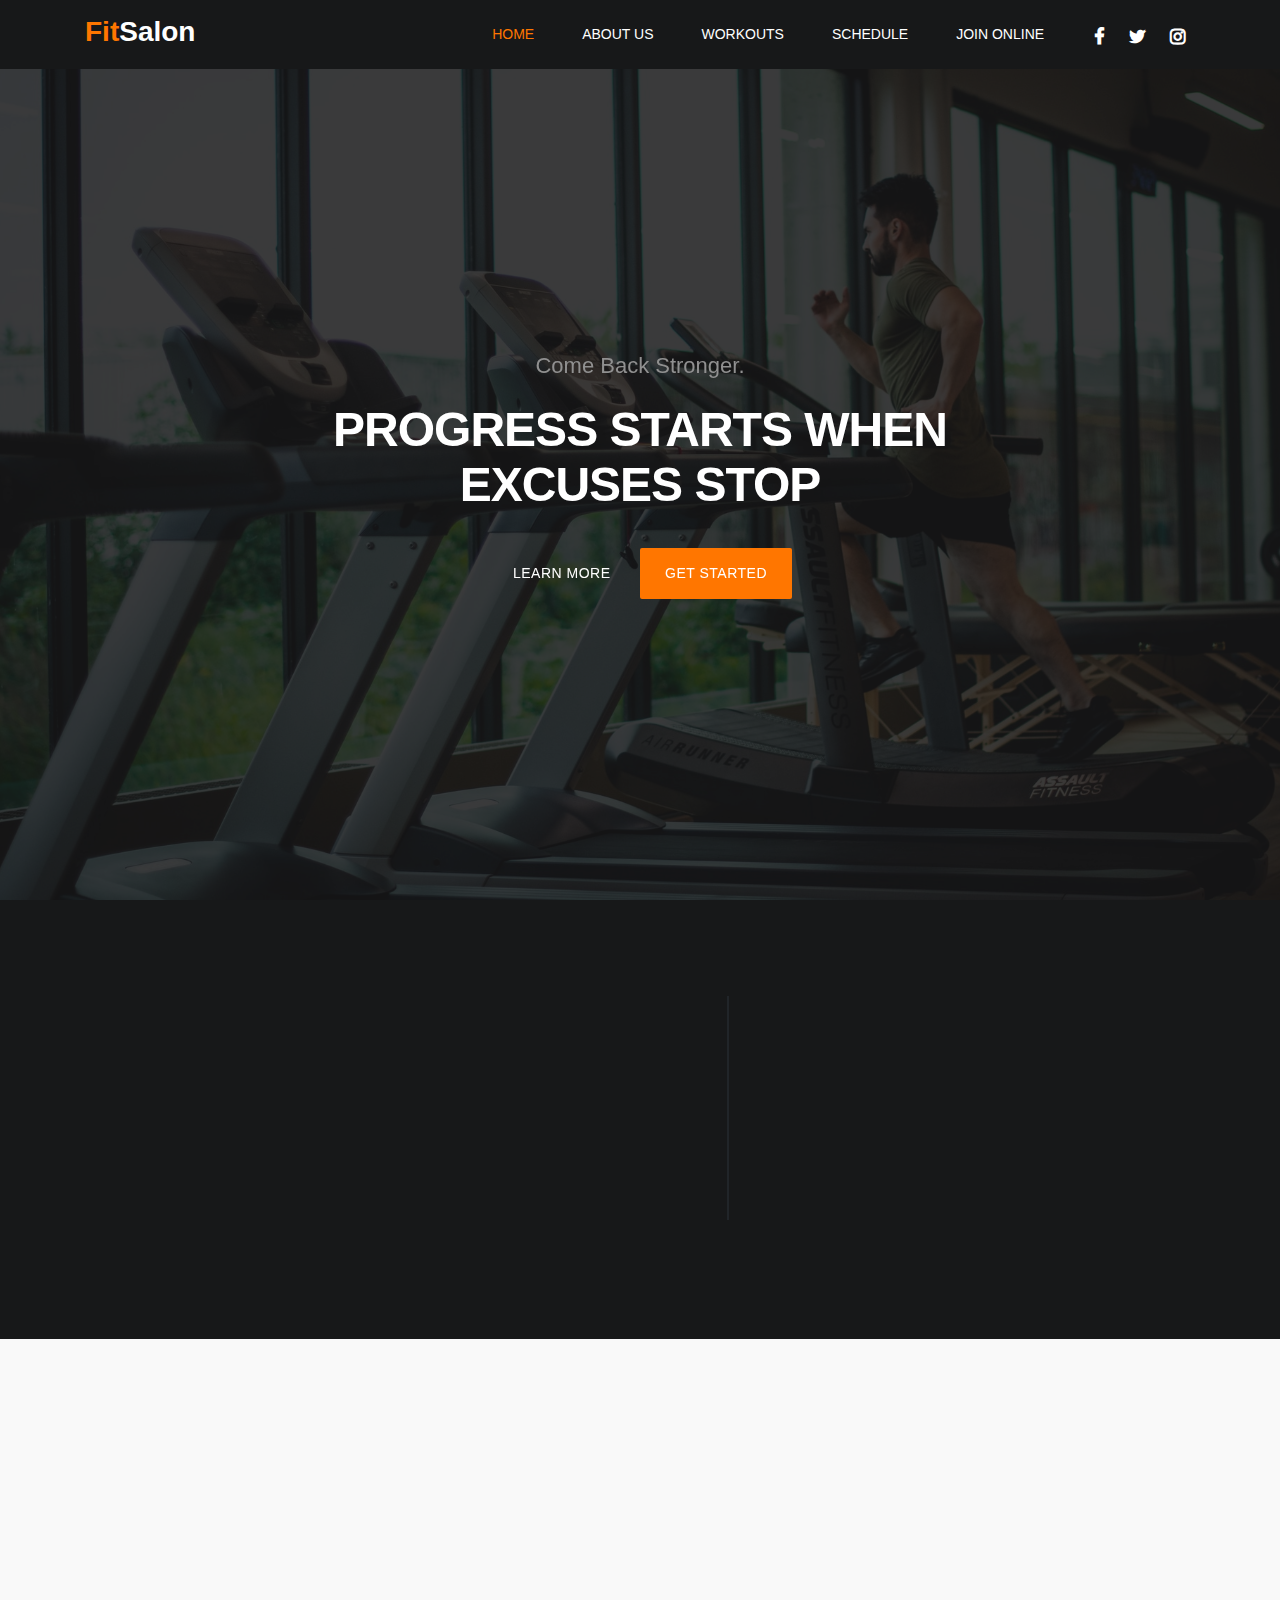
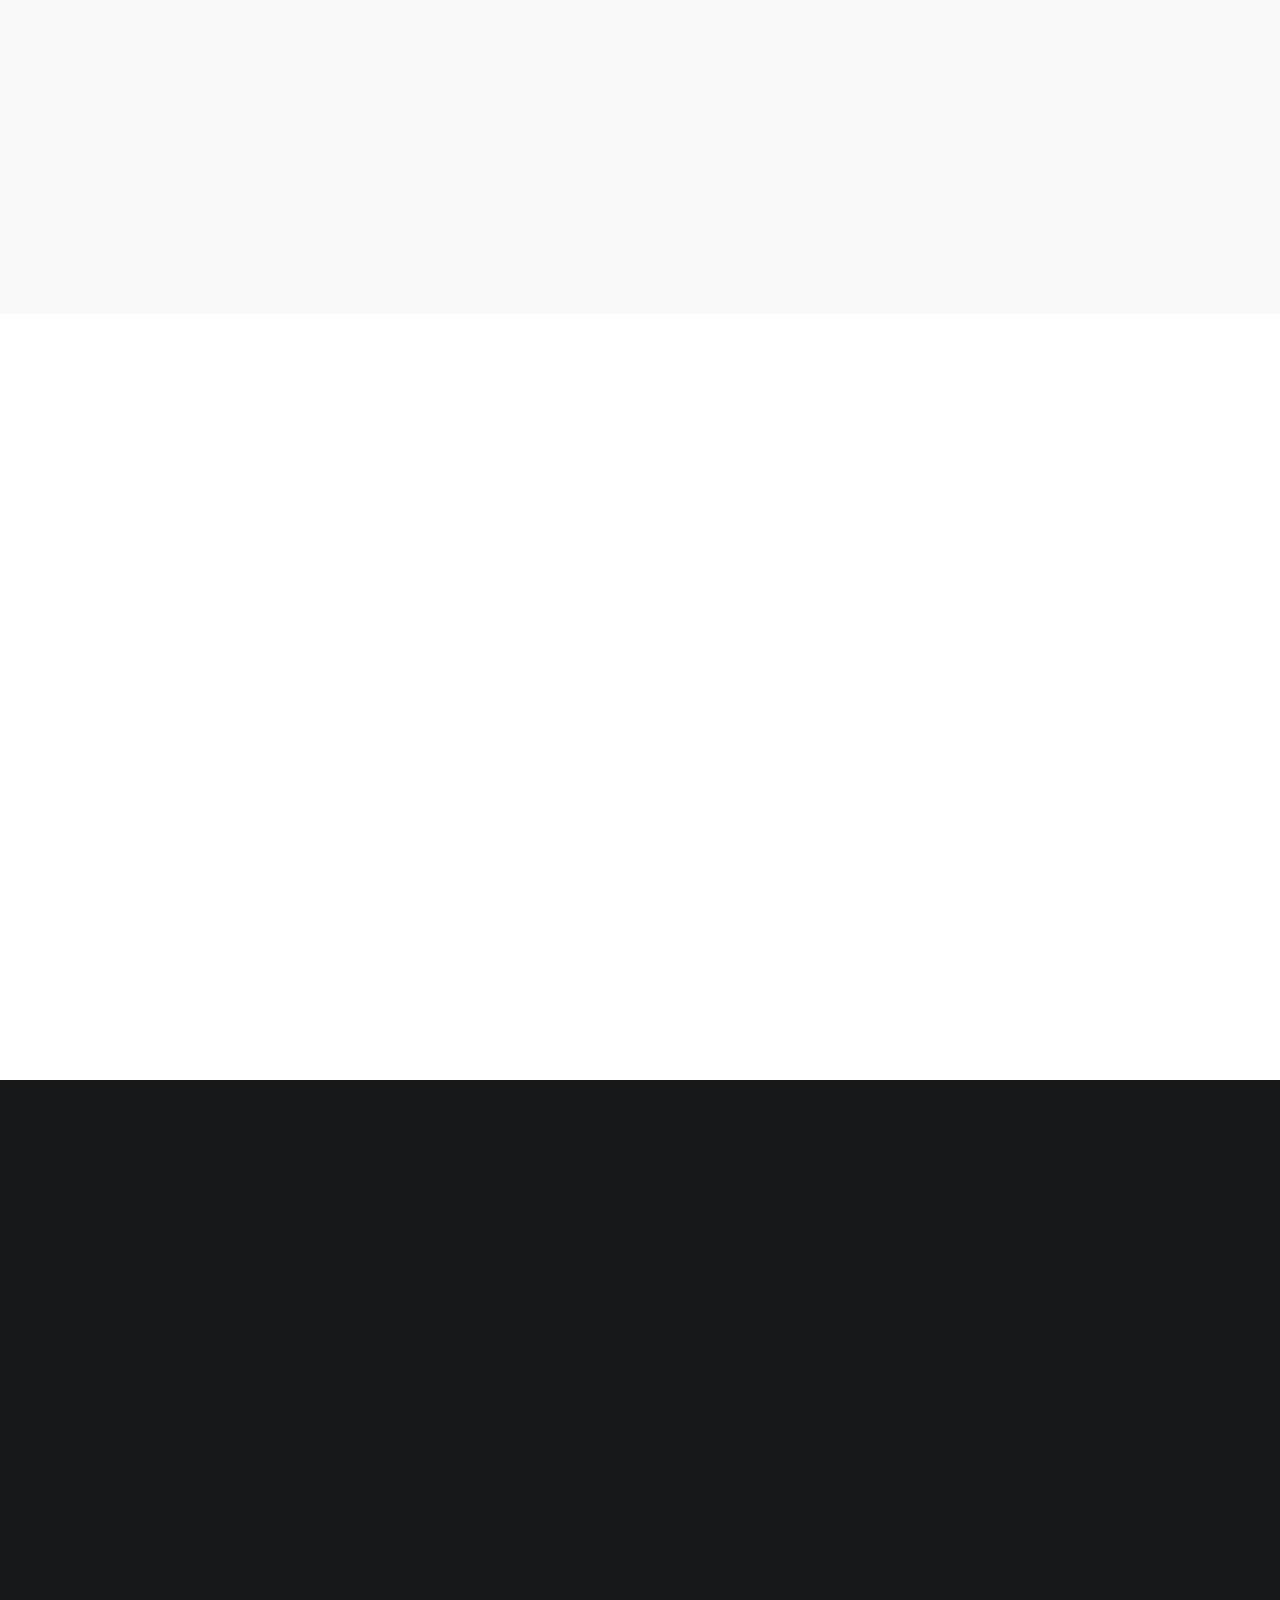
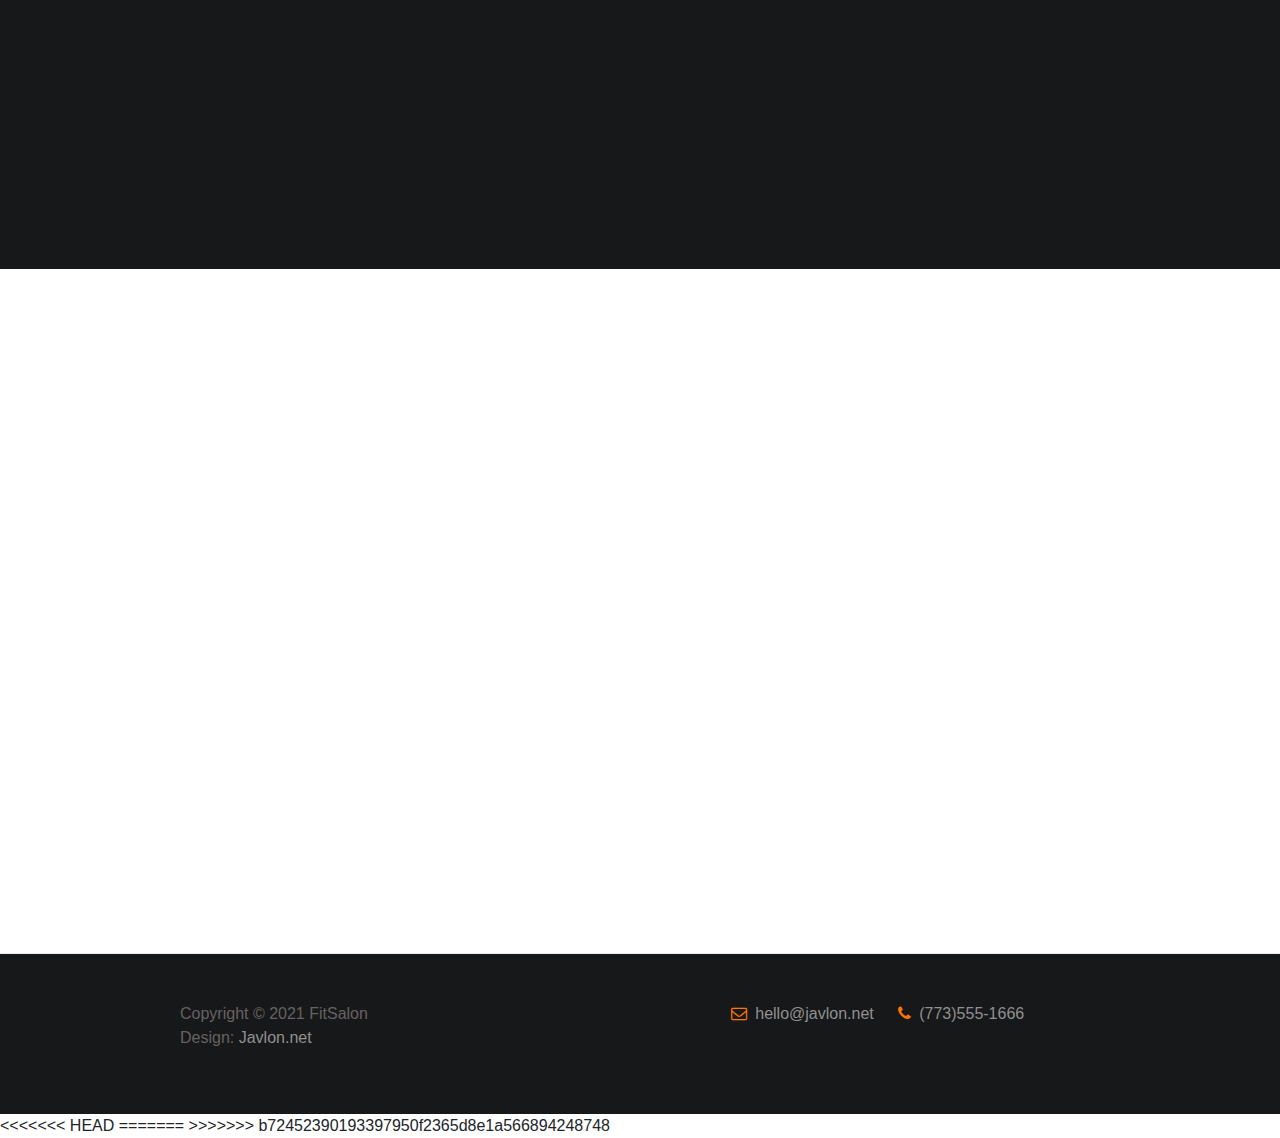
<file: index.html>
<!DOCTYPE html>
<html lang="en">

<head>

    <title>FitSalon - Train your body top-notch</title>

    <meta charset="UTF-8">
    <meta http-equiv="X-UA-Compatible" content="IE=Edge">
    <meta name="description" content="">
    <meta name="keywords" content="">
    <meta name="author" content="">
    <meta name="viewport" content="width=device-width, initial-scale=1, maximum-scale=1">

    <link rel="stylesheet" href="css/bootstrap.min.css">
    <link rel="stylesheet" href="css/font-awesome.min.css">
    <link rel="stylesheet" href="css/aos.css">

    <!-- MAIN CSS -->
    <link rel="stylesheet" href="css/style.css">

</head>

<body data-spy="scroll" data-target="#navbarNav" data-offset="50">

    <!-- MENU BAR -->
    <nav class="navbar navbar-expand-lg fixed-top">
        <div class="container">

            <a class="navbar-brand" href="index.html"><i class="fas fa-dumbbell"></i> <span
                    class="logo-primary">Fit</span>Salon</a>

            <button class="navbar-toggler" type="button" data-toggle="collapse" data-target="#navbarNav"
                aria-controls="navbarNav" aria-expanded="false" aria-label="Toggle navigation">
                <span class="navbar-toggler-icon"></span>
            </button>

            <div class="collapse navbar-collapse" id="navbarNav">
                <ul class="navbar-nav ml-lg-auto">
                    <li class="nav-item">
                        <a href="#home" class="nav-link smoothScroll">Home</a>
                    </li>

                    <li class="nav-item">
                        <a href="#about" class="nav-link smoothScroll">About Us</a>
                    </li>

                    <li class="nav-item">
                        <a href="#class" class="nav-link smoothScroll">Workouts</a>
                    </li>

                    <li class="nav-item">
                        <a href="#schedule" class="nav-link smoothScroll">Schedule</a>
                    </li>

                    <li class="nav-item">
                        <a href="#contact" class="nav-link smoothScroll">Join Online</a>
                    </li>
                </ul>

                <ul class="social-icon ml-lg-3">
                    <li><a href="#!" class="fa fa-facebook"></a></li>
                    <li><a href="#" class="fa fa-twitter"></a></li>
                    <li><a href="#" class="fa fa-instagram"></a></li>
                </ul>
            </div>

        </div>
    </nav>

    <!-- HERO -->
    <section class="hero d-flex flex-column justify-content-center align-items-center" id="home">

        <div class="bg-overlay"></div>

        <div class="container">
            <div class="row">

                <div class="col-lg-8 col-md-10 mx-auto col-12">
                    <div class="hero-text mt-5 text-center">

                        <h6 data-aos="fade-up" data-aos-delay="300">Come Back Stronger.</h6>

                        <h1 class="text-white" data-aos="fade-up" data-aos-delay="500">PROGRESS STARTS WHEN EXCUSES STOP
                        </h1>

                        <a href="#feature" class="btn custom-btn mt-3" data-aos="fade-up" data-aos-delay="600">learn
                            more</a>

                        <a href="#about" class="btn custom-btn bg-color mt-3" data-aos="fade-up"
                            data-aos-delay="700">Get started</a>

                    </div>
                </div>

            </div>
        </div>
    </section>

    <!-- FEATURES -->
    <section class="feature" id="feature">
        <div class="container">
            <div class="row">

                <div class="d-flex flex-column justify-content-center ml-lg-auto mr-lg-5 col-lg-5 col-md-6 col-12">
                    <h2 class="mb-3 text-white" data-aos="fade-up">TRY US FREE FOR 7 DAYS</h2>

                    <h6 class="mb-4 text-white" data-aos="fade-up">Membership plans start from $10.99</h6>

                    <p data-aos="fade-up" data-aos-delay="200">No Enrollment Fee + 2 FREE FitStart Sessions + 2 Monthly
                        Guest Passes + FFC On Demand Included FREE!</p>

                    <a href="#" class="btn custom-btn bg-color mt-3" data-aos="fade-up" data-aos-delay="300"
                        data-toggle="modal" data-target="#membershipForm">Become a member today</a>
                </div>

                <div class="mr-lg-auto mt-3 col-lg-4 col-md-6 col-12">
                    <div class="about-working-hours">
                        <div>

                            <h2 class="mb-4 text-white" data-aos="fade-up" data-aos-delay="500">Working hours</h2>

                            <strong class="d-block" data-aos="fade-up" data-aos-delay="600">Sunday : Closed</strong>

                            <strong class="mt-3 d-block" data-aos="fade-up" data-aos-delay="700">Monday -
                                Friday</strong>

                            <p data-aos="fade-up" data-aos-delay="800">7:00 AM - 10:00 PM</p>

                            <strong class="mt-3 d-block" data-aos="fade-up" data-aos-delay="700">Saturday</strong>

                            <p data-aos="fade-up" data-aos-delay="800">6:00 AM - 4:00 PM</p>
                        </div>
                    </div>
                </div>
            </div>
        </div>
    </section>

    <!-- ABOUT -->
    <section class="about section" id="about">
        <div class="container">
            <div class="row">

                <div class="mt-lg-5 mb-lg-0 mb-4 col-lg-5 col-md-10 mx-auto col-12">
                    <h2 class="mb-4" data-aos="fade-up" data-aos-delay="300">Welcome, we are FitSalon</h2>

                    <p data-aos="fade-up" data-aos-delay="200">Sure, you want access to the best training equipment
                        around and plenty of classes taught by first-rate instructors. But there’s more to reaching your
                        goals than getting fit. You want to look good, feel good and enjoy your experience.</p>

                    <p data-aos="fade-up" data-aos-delay="200">Get to know our experienced instructors</p>

                </div>

                <div class="ml-lg-auto col-lg-3 col-md-6 col-12" data-aos="fade-up" data-aos-delay="700">
                    <div class="team-thumb">
                        <img src="images/team/team-image.jpg" class="img-fluid" alt="Trainer">

                        <div class="team-info d-flex flex-column">

                            <h3>Chuck Porris</h3>
                            <span>Yoga Instructor</span>

                            <ul class="social-icon mt-3">
                                <li><a href="#" class="fa fa-twitter"></a></li>
                                <li><a href="#" class="fa fa-instagram"></a></li>
                            </ul>
                        </div>
                    </div>
                </div>

                <div class="mr-lg-auto mt-5 mt-lg-0 mt-md-0 col-lg-3 col-md-6 col-12" data-aos="fade-up"
                    data-aos-delay="800">
                    <div class="team-thumb">
                        <img src="images/team/team-image01.jpg" class="img-fluid" alt="Trainer">

                        <div class="team-info d-flex flex-column">

                            <h3>Jacky Yan</h3>
                            <span>Body trainer</span>

                            <ul class="social-icon mt-3">
                                <li><a href="#" class="fa fa-instagram"></a></li>
                                <li><a href="#" class="fa fa-facebook"></a></li>
                            </ul>
                        </div>
                    </div>
                </div>

            </div>
        </div>
    </section>

    <!-- CLASS -->
    <section class="class section" id="class">
        <div class="container">
            <div class="row">

                <div class="col-lg-12 col-12 text-center mb-5">
                    <h6 data-aos="fade-up">Upgrade your body</h6>

                    <h2 data-aos="fade-up" data-aos-delay="200">Training Classes Offered:</h2>
                </div>

                <div class="col-lg-4 col-md-6 col-12" data-aos="fade-up" data-aos-delay="50">
                    <div class="class-thumb">
                        <img src="images/class/yoga-class.jpg" class="img-fluid" alt="Class">

                        <div class="class-info">
                            <h3 class="mb-1">Yoga</h3>

                            <span><strong>Trained by</strong> - Gandi</span>

                            <span class="class-price">$99</span>

                            <p class="mt-3">Lorem ipsum dolor sit amet, consectetur adipiscing</p>
                        </div>
                    </div>
                </div>

                <div class="mt-5 mt-lg-0 mt-md-0 col-lg-4 col-md-6 col-12" data-aos="fade-up" data-aos-delay="250">
                    <div class="class-thumb">
                        <img src="images/class/crossfit-class.jpg" class="img-fluid" alt="Class">

                        <div class="class-info">
                            <h3 class="mb-1">Areobic</h3>

                            <span><strong>Trained by</strong> - Chuck</span>

                            <span class="class-price">$75</span>

                            <p class="mt-3">Lorem ipsum dolor sit amet, consectetur adipiscing</p>
                        </div>
                    </div>
                </div>

                <div class="mt-5 mt-lg-0 col-lg-4 col-md-6 col-12" data-aos="fade-up" data-aos-delay="350">
                    <div class="class-thumb">
                        <img src="images/class/cardio-class.jpg" class="img-fluid" alt="Class">

                        <div class="class-info">
                            <h3 class="mb-1">Cardio</h3>

                            <span><strong>Trained by</strong> - Jacky</span>

                            <span class="class-price">$75</span>

                            <p class="mt-3">Lorem ipsum dolor sit amet, consectetur adipiscing</p>
                        </div>
                    </div>
                </div>

            </div>
        </div>
    </section>

    <!-- SCHEDULE -->
    <section class="schedule section" id="schedule">
        <div class="container">
            <div class="row">

                <div class="col-lg-12 col-12 text-center">
                    <h6 data-aos="fade-up">weekly GYM schedules</h6>

                    <h2 class="text-white" data-aos="fade-up" data-aos-delay="200">Workout Timetable</h2>
                </div>

                <div class="col-lg-12 py-5 col-md-12 col-12">
                    <table class="table table-bordered table-responsive schedule-table" data-aos="fade-up"
                        data-aos-delay="300">

                        <thead class="thead-light">
                            <th><i class="fa fa-calendar"></i></th>
                            <th>Mon</th>
                            <th>Tue</th>
                            <th>Wed</th>
                            <th>Thu</th>
                            <th>Fri</th>
                            <th>Sat</th>
                        </thead>

                        <tbody>
                            <tr>
                                <td><small>7:00 am</small></td>
                                <td>
                                    <strong>Cardio</strong>
                                    <span>7:00 am - 9:00 am</span>
                                </td>
                                <td>
                                    <strong>Power Fitness</strong>
                                    <span>7:00 am - 9:00 am</span>
                                </td>
                                <td></td>
                                <td></td>
                                <td>
                                    <strong>Yoga Section</strong>
                                    <span>7:00 am - 9:00 am</span>
                                </td>
                            </tr>

                            <tr>
                                <td><small>9:00 am</small></td>
                                <td></td>
                                <td></td>
                                <td>
                                    <strong>Boxing</strong>
                                    <span>8:00 am - 9:00 am</span>
                                </td>
                                <td>
                                    <strong>Areobic</strong>
                                    <span>8:00 am - 9:00 am</span>
                                </td>
                                <td></td>
                                <td>
                                    <strong>Cardio</strong>
                                    <span>8:00 am - 9:00 am</span>
                                </td>
                            </tr>

                            <tr>
                                <td><small>11:00 am</small></td>
                                <td></td>
                                <td>
                                    <strong>Boxing</strong>
                                    <span>11:00 am - 2:00 pm</span>
                                </td>
                                <td>
                                    <strong>Areobic</strong>
                                    <span>11:30 am - 3:30 pm</span>
                                </td>
                                <td></td>
                                <td>
                                    <strong>Body work</strong>
                                    <span>11:50 am - 5:20 pm</span>
                                </td>
                            </tr>

                            <tr>
                                <td><small>2:00 pm</small></td>
                                <td>
                                    <strong>Boxing</strong>
                                    <span>2:00 pm - 4:00 pm</span>
                                </td>
                                <td>
                                    <strong>Power lifting</strong>
                                    <span>3:00 pm - 6:00 pm</span>
                                </td>
                                <td></td>
                                <td>
                                    <strong>Cardio</strong>
                                    <span>6:00 pm - 9:00 pm</span>
                                </td>
                                <td></td>
                                <td>
                                    <strong>Crossfit</strong>
                                    <span>5:00 pm - 7:00 pm</span>
                                </td>
                            </tr>
                        </tbody>
                    </table>
                </div>

            </div>
        </div>
    </section>

    <!-- CONTACT -->
    <section class="contact section" id="contact">
        <div class="container">
            <div class="row">

                <div class="ml-auto col-lg-5 col-md-6 col-12">
                    <h2 class="mb-4 pb-2" data-aos="fade-up" data-aos-delay="200">Feel free to ask anything</h2>

                    <form action="#" method="post" class="contact-form webform" data-aos="fade-up" data-aos-delay="400"
                        role="form">
                        <input type="text" class="form-control" name="cf-name" placeholder="Name">

                        <input type="email" class="form-control" name="cf-email" placeholder="Email">

                        <textarea class="form-control" rows="5" name="cf-message" placeholder="Message"></textarea>

                        <button type="submit" class="form-control" id="submit-button" name="submit">Send
                            Message</button>
                    </form>
                </div>

                <div class="mx-auto mt-4 mt-lg-0 mt-md-0 col-lg-5 col-md-6 col-12">
                    <h2 class="mb-4" data-aos="fade-up" data-aos-delay="600">Where you can <span>find us</span></h2>

                    <p data-aos="fade-up" data-aos-delay="800"><i class="fa fa-map-marker mr-1"></i> 505 N Lake Shore
                        Dr, Chicago, IL 60611</p>

                    <div class="google-map" data-aos="fade-up" data-aos-delay="900">
                        <iframe
                            src="https://www.google.com/maps/embed?pb=!1m18!1m12!1m3!1d2970.0592014348913!2d-87.61488698489224!3d41.89158387922115!2m3!1f0!2f0!3f0!3m2!1i1024!2i768!4f13.1!3m3!1m2!1s0x880e2b5396ac7343%3A0xf78dc903b623717f!2sLake%20Point%20Tower%2C%20505%20N%20Lake%20Shore%20Dr%2C%20Chicago%2C%20IL%2060611!5e0!3m2!1sen!2sus!4v1636523375101!5m2!1sen!2sus"
                            width="600" height="250" style="border:0;" allowfullscreen="" loading="lazy"></iframe>
                    </div>
                </div>

            </div>
        </div>
    </section>

    <!-- FOOTER -->
    <footer class="site-footer">
        <div class="container">
            <div class="row">

                <div class="ml-auto col-lg-4 col-md-5">
                    <p class="copyright-text">Copyright &copy; 2021 FitSalon

                        <br>Design: <a href="#!">Javlon.net</a></p>
                </div>

                <div class="d-flex justify-content-center mx-auto col-lg-5 col-md-7 col-12">
                    <p class="mr-4">
                        <i class="fa fa-envelope-o mr-1"></i>
                        <a href="mailto:hello@javlon.com">hello@javlon.net</a>
                    </p>

                    <p><i class="fa fa-phone mr-1"></i> <a href="tel:(773)555-1666">(773)555-1666</a></p>
                </div>

            </div>
        </div>
    </footer>

    <!-- Modal -->
    <div class="modal fade" id="membershipForm" tabindex="-1" role="dialog" aria-labelledby="membershipFormLabel"
        aria-hidden="true">
        <div class="modal-dialog" role="document">

            <div class="modal-content">
                <div class="modal-header">

                    <h2 class="modal-title" id="membershipFormLabel">Membership Form</h2>

                    <button type="button" class="close" data-dismiss="modal" aria-label="Close">
                        <span aria-hidden="true">&times;</span>
                    </button>
                </div>

                <div class="modal-body">
                    <form class="membership-form webform" role="form">
                        <input type="text" class="form-control" name="cf-name" placeholder="John Doe">

                        <input type="email" class="form-control" name="cf-email" placeholder="Johndoe@gmail.com">

                        <input type="tel" class="form-control" name="cf-phone" placeholder="123-456-7890"
                            pattern="[0-9]{3}-[0-9]{3}-[0-9]{4}" required>

                        <textarea class="form-control" rows="3" name="cf-message"
                            placeholder="Additional Message"></textarea>

                        <button type="submit" class="form-control" id="submit-button" name="submit">Submit
                            Button</button>

                        <div class="custom-control custom-checkbox">
                            <input type="checkbox" class="custom-control-input" id="signup-agree">
                            <label class="custom-control-label text-small text-muted" for="signup-agree">I agree to the
                                <a href="#">Terms &amp;Conditions</a>
                            </label>
                        </div>
                    </form>
                </div>

                <div class="modal-footer"></div>

            </div>
        </div>
    </div>

    <!-- SCRIPTS -->
    <script src="js/jquery.min.js"></script>
    <script src="js/bootstrap.min.js"></script>
    <script src="js/aos.js"></script>
    <script src="js/smoothscroll.js"></script>
    <script src="js/custom.js"></script>
<<<<<<< HEAD

</body>
=======
    
</body>
>>>>>>> b72452390193397950f2365d8e1a566894248748
</file>
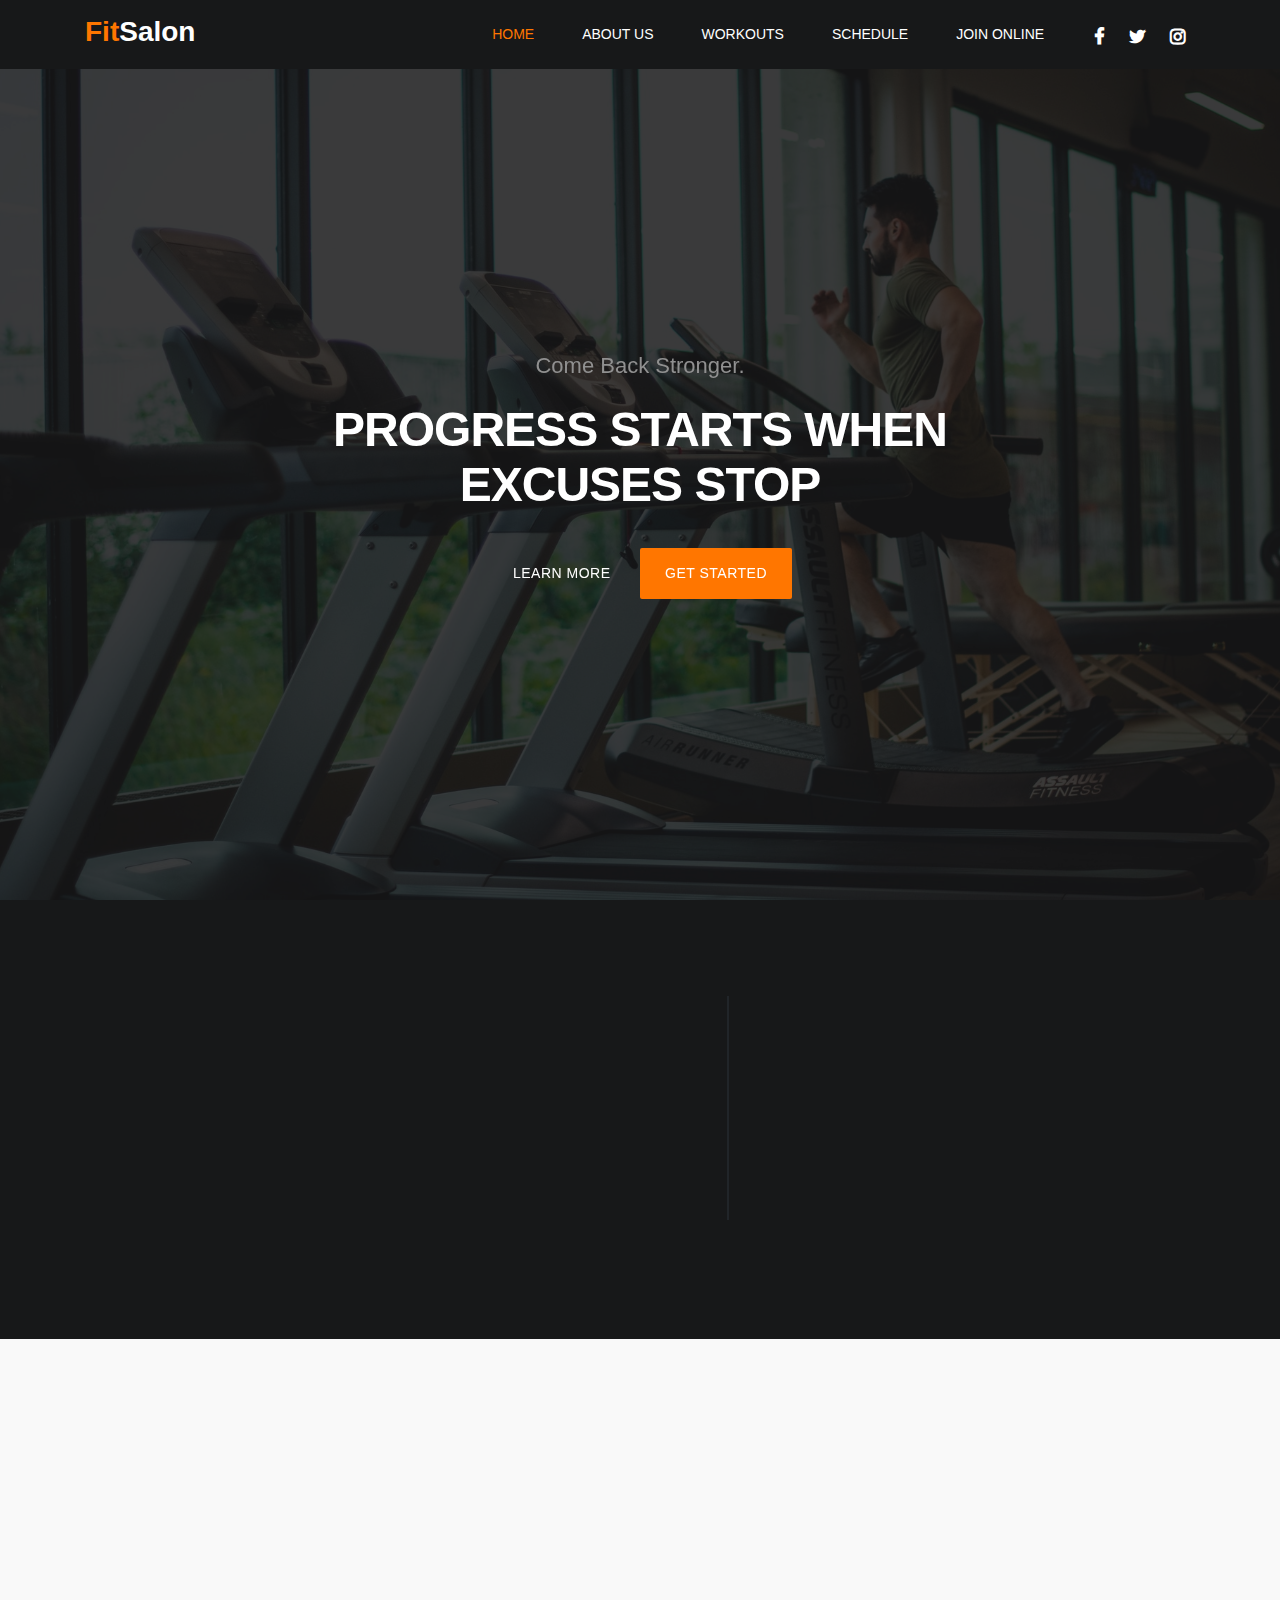
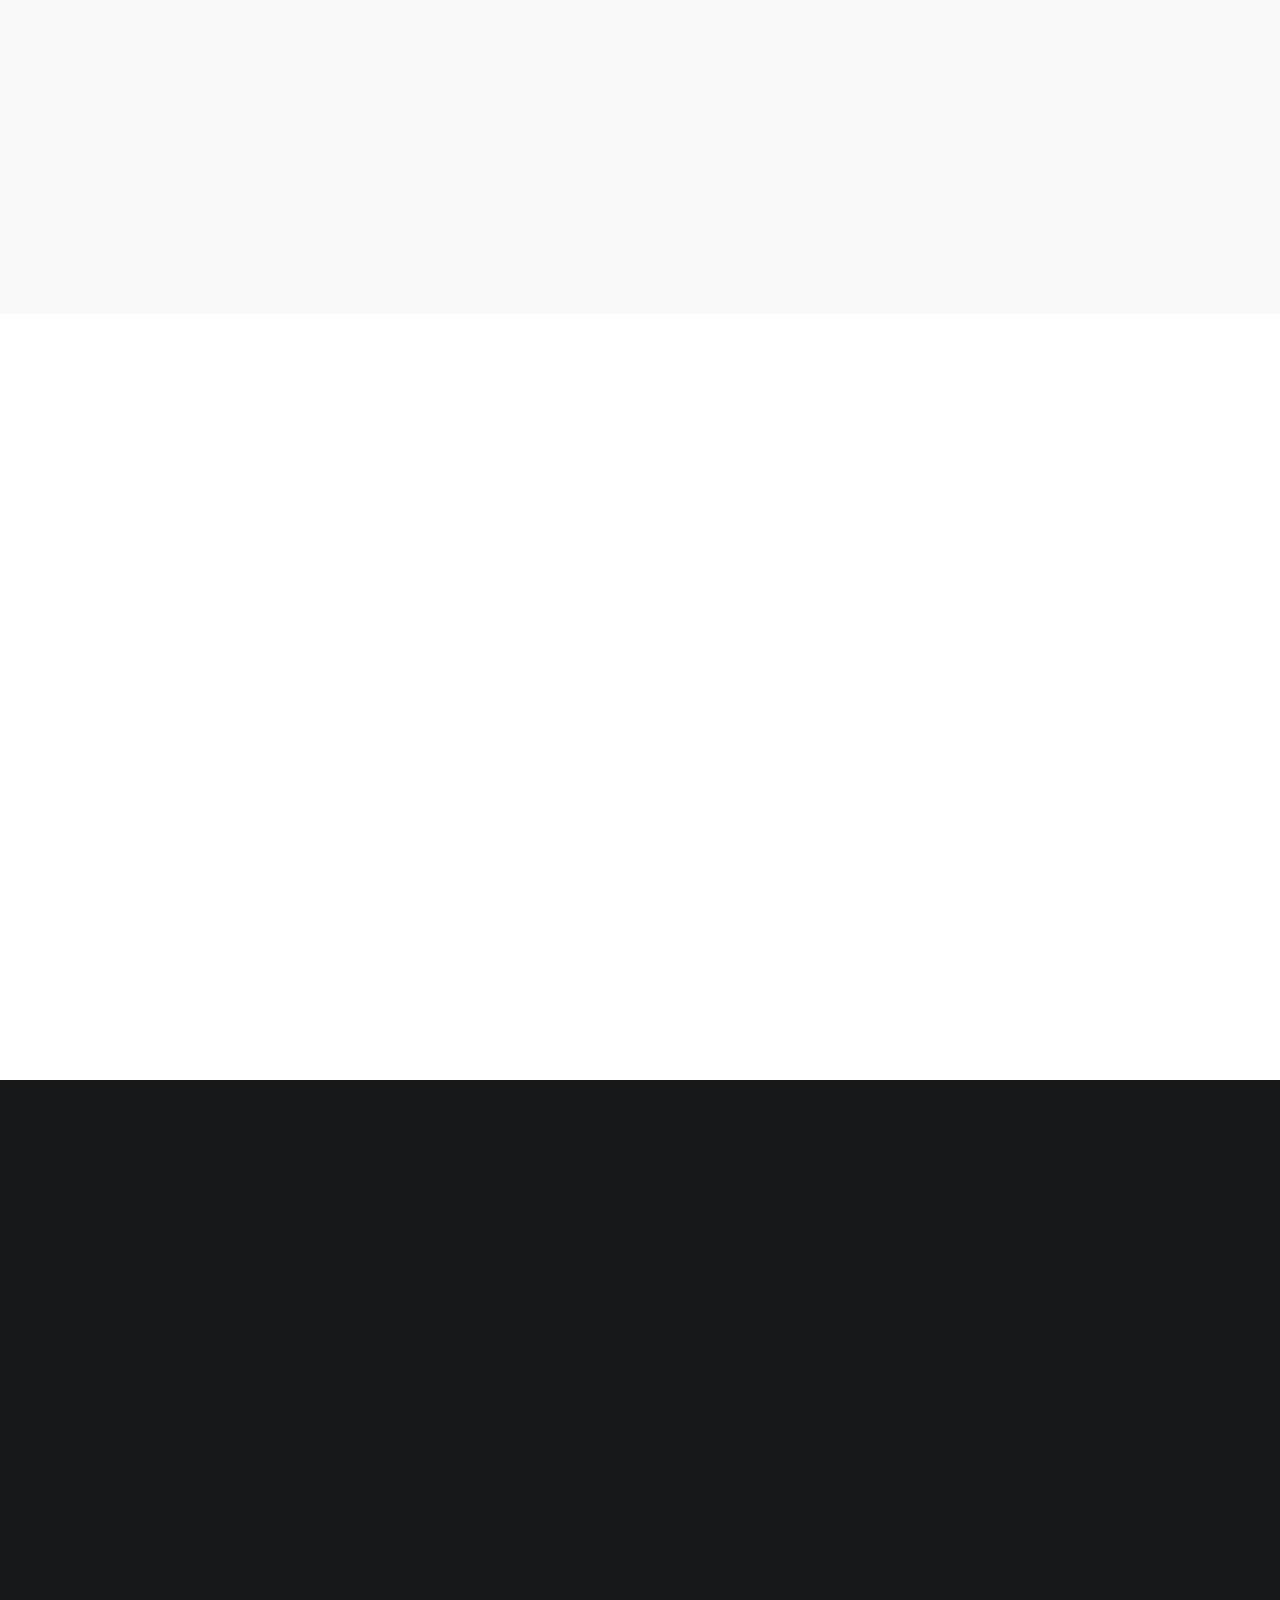
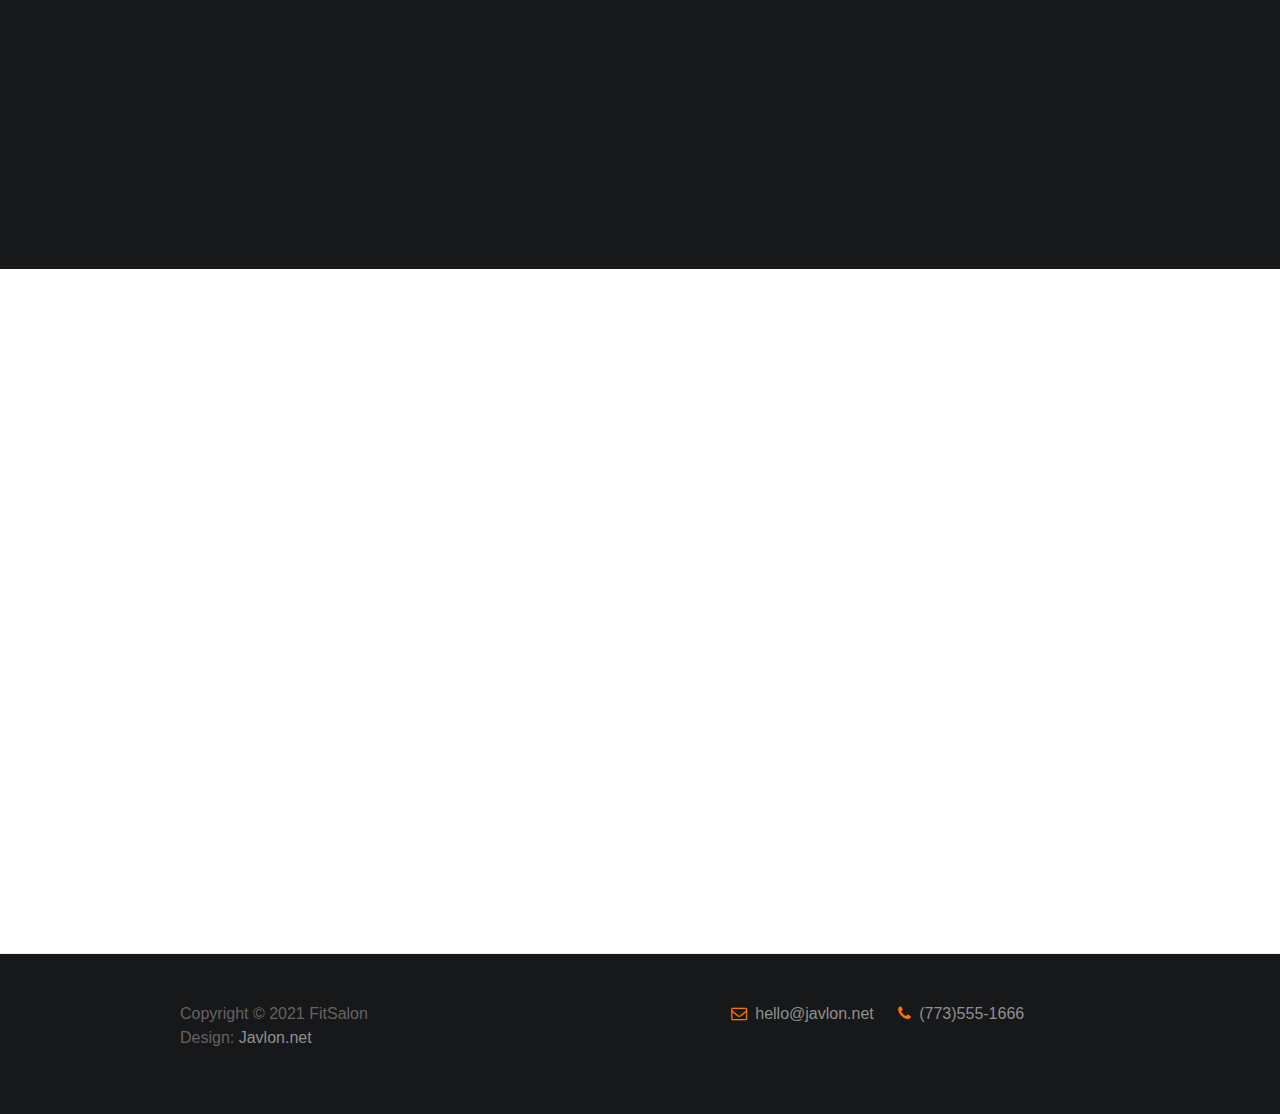
<file: inde.html>
<!DOCTYPE html>
<html lang="en">

<head>

    <title>FitSalon - Train your body top-notch</title>

    <meta charset="UTF-8">
    <meta http-equiv="X-UA-Compatible" content="IE=Edge">
    <meta name="description" content="">
    <meta name="keywords" content="">
    <meta name="author" content="">
    <meta name="viewport" content="width=device-width, initial-scale=1, maximum-scale=1">

    <link rel="stylesheet" href="css/bootstrap.min.css">
    <link rel="stylesheet" href="css/font-awesome.min.css">
    <link rel="stylesheet" href="css/aos.css">

    <!-- MAIN CSS -->
    <link rel="stylesheet" href="css/style.css">

</head>

<body data-spy="scroll" data-target="#navbarNav" data-offset="50">

    <!-- MENU BAR -->
    <nav class="navbar navbar-expand-lg fixed-top">
        <div class="container">

            <a class="navbar-brand" href="index.html"><i class="fas fa-dumbbell"></i> <span
                    class="logo-primary">Fit</span>Salon</a>

            <button class="navbar-toggler" type="button" data-toggle="collapse" data-target="#navbarNav"
                aria-controls="navbarNav" aria-expanded="false" aria-label="Toggle navigation">
                <span class="navbar-toggler-icon"></span>
            </button>

            <div class="collapse navbar-collapse" id="navbarNav">
                <ul class="navbar-nav ml-lg-auto">
                    <li class="nav-item">
                        <a href="#home" class="nav-link smoothScroll">Home</a>
                    </li>

                    <li class="nav-item">
                        <a href="#about" class="nav-link smoothScroll">About Us</a>
                    </li>

                    <li class="nav-item">
                        <a href="#class" class="nav-link smoothScroll">Workouts</a>
                    </li>

                    <li class="nav-item">
                        <a href="#schedule" class="nav-link smoothScroll">Schedule</a>
                    </li>

                    <li class="nav-item">
                        <a href="#contact" class="nav-link smoothScroll">Join Online</a>
                    </li>
                </ul>

                <ul class="social-icon ml-lg-3">
                    <li><a href="#!" class="fa fa-facebook"></a></li>
                    <li><a href="#" class="fa fa-twitter"></a></li>
                    <li><a href="#" class="fa fa-instagram"></a></li>
                </ul>
            </div>

        </div>
    </nav>

    <!-- HERO -->
    <section class="hero d-flex flex-column justify-content-center align-items-center" id="home">

        <div class="bg-overlay"></div>

        <div class="container">
            <div class="row">

                <div class="col-lg-8 col-md-10 mx-auto col-12">
                    <div class="hero-text mt-5 text-center">

                        <h6 data-aos="fade-up" data-aos-delay="300">Come Back Stronger.</h6>

                        <h1 class="text-white" data-aos="fade-up" data-aos-delay="500">PROGRESS STARTS WHEN EXCUSES STOP
                        </h1>

                        <a href="#feature" class="btn custom-btn mt-3" data-aos="fade-up" data-aos-delay="600">learn
                            more</a>

                        <a href="#about" class="btn custom-btn bg-color mt-3" data-aos="fade-up"
                            data-aos-delay="700">Get started</a>

                    </div>
                </div>

            </div>
        </div>
    </section>

    <!-- FEATURES -->
    <section class="feature" id="feature">
        <div class="container">
            <div class="row">

                <div class="d-flex flex-column justify-content-center ml-lg-auto mr-lg-5 col-lg-5 col-md-6 col-12">
                    <h2 class="mb-3 text-white" data-aos="fade-up">TRY US FREE FOR 7 DAYS</h2>

                    <h6 class="mb-4 text-white" data-aos="fade-up">Membership plans start from $10.99</h6>

                    <p data-aos="fade-up" data-aos-delay="200">No Enrollment Fee + 2 FREE FitStart Sessions + 2 Monthly
                        Guest Passes + FFC On Demand Included FREE!</p>

                    <a href="#" class="btn custom-btn bg-color mt-3" data-aos="fade-up" data-aos-delay="300"
                        data-toggle="modal" data-target="#membershipForm">Become a member today</a>
                </div>

                <div class="mr-lg-auto mt-3 col-lg-4 col-md-6 col-12">
                    <div class="about-working-hours">
                        <div>

                            <h2 class="mb-4 text-white" data-aos="fade-up" data-aos-delay="500">Working hours</h2>

                            <strong class="d-block" data-aos="fade-up" data-aos-delay="600">Sunday : Closed</strong>

                            <strong class="mt-3 d-block" data-aos="fade-up" data-aos-delay="700">Monday -
                                Friday</strong>

                            <p data-aos="fade-up" data-aos-delay="800">7:00 AM - 10:00 PM</p>

                            <strong class="mt-3 d-block" data-aos="fade-up" data-aos-delay="700">Saturday</strong>

                            <p data-aos="fade-up" data-aos-delay="800">6:00 AM - 4:00 PM</p>
                        </div>
                    </div>
                </div>
            </div>
        </div>
    </section>

    <!-- ABOUT -->
    <section class="about section" id="about">
        <div class="container">
            <div class="row">

                <div class="mt-lg-5 mb-lg-0 mb-4 col-lg-5 col-md-10 mx-auto col-12">
                    <h2 class="mb-4" data-aos="fade-up" data-aos-delay="300">Welcome, we are FitSalon</h2>

                    <p data-aos="fade-up" data-aos-delay="200">Sure, you want access to the best training equipment
                        around and plenty of classes taught by first-rate instructors. But there’s more to reaching your
                        goals than getting fit. You want to look good, feel good and enjoy your experience.</p>

                    <p data-aos="fade-up" data-aos-delay="200">Get to know our experienced instructors</p>

                </div>

                <div class="ml-lg-auto col-lg-3 col-md-6 col-12" data-aos="fade-up" data-aos-delay="700" data-tilt>
                    <div class="team-thumb">
                        <img src="images/team/team-image.jpg" class="img-fluid" alt="Trainer">

                        <div class="team-info d-flex flex-column">

                            <h3>Chuck Porris</h3>
                            <span>Yoga Instructor</span>

                            <ul class="social-icon mt-3">
                                <li><a href="#" class="fa fa-twitter"></a></li>
                                <li><a href="#" class="fa fa-instagram"></a></li>
                            </ul>
                        </div>
                    </div>
                </div>

                <div class="mr-lg-auto mt-5 mt-lg-0 mt-md-0 col-lg-3 col-md-6 col-12" data-aos="fade-up" data-aos-delay="800" data-tilt>
                    <div class="team-thumb">
                        <img src="images/team/team-image01.jpg" class="img-fluid" alt="Trainer">

                        <div class="team-info d-flex flex-column">

                            <h3>Jacky Yan</h3>
                            <span>Body trainer</span>

                            <ul class="social-icon mt-3">
                                <li><a href="#" class="fa fa-instagram"></a></li>
                                <li><a href="#" class="fa fa-facebook"></a></li>
                            </ul>
                        </div>
                    </div>
                </div>

            </div>
        </div>
    </section>

    <!-- CLASS -->
    <section class="class section" id="class">
        <div class="container">
            <div class="row">

                <div class="col-lg-12 col-12 text-center mb-5">
                    <h6 data-aos="fade-up">Upgrade your body</h6>

                    <h2 data-aos="fade-up" data-aos-delay="200">Training Classes Offered:</h2>
                </div>

                <div class="col-lg-4 col-md-6 col-12" data-aos="fade-up" data-aos-delay="50" data-tilt data-tilt-scale="1.1">
                    <div class="class-thumb">
                        <img src="images/class/yoga-class.jpg" class="img-fluid" alt="Class">

                        <div class="class-info">
                            <h3 class="mb-1">Yoga</h3>

                            <span><strong>Trained by</strong> - Gandi</span>

                            <span class="class-price">$99</span>

                            <p class="mt-3">Lorem ipsum dolor sit amet, consectetur adipiscing</p>
                        </div>
                    </div>
                </div>

                <div class="mt-5 mt-lg-0 mt-md-0 col-lg-4 col-md-6 col-12" data-aos="fade-up" data-aos-delay="250" data-tilt data-tilt-scale="1.1">
                    <div class="class-thumb">
                        <img src="images/class/crossfit-class.jpg" class="img-fluid" alt="Class">

                        <div class="class-info">
                            <h3 class="mb-1">Areobic</h3>

                            <span><strong>Trained by</strong> - Chuck</span>

                            <span class="class-price">$75</span>

                            <p class="mt-3">Lorem ipsum dolor sit amet, consectetur adipiscing</p>
                        </div>
                    </div>
                </div>

                <div class="mt-5 mt-lg-0 col-lg-4 col-md-6 col-12" data-aos="fade-up" data-aos-delay="350" data-tilt data-tilt-scale="1.1">
                    <div class="class-thumb">
                        <img src="images/class/cardio-class.jpg" class="img-fluid" alt="Class">

                        <div class="class-info">
                            <h3 class="mb-1">Cardio</h3>

                            <span><strong>Trained by</strong> - Jacky</span>

                            <span class="class-price">$75</span>

                            <p class="mt-3">Lorem ipsum dolor sit amet, consectetur adipiscing</p>
                        </div>
                    </div>
                </div>

            </div>
        </div>
    </section>

    <!-- SCHEDULE -->
    <section class="schedule section" id="schedule">
        <div class="container">
            <div class="row">

                <div class="col-lg-12 col-12 text-center">
                    <h6 data-aos="fade-up">weekly GYM schedules</h6>

                    <h2 class="text-white" data-aos="fade-up" data-aos-delay="200">Workout Timetable</h2>
                </div>

                <div class="col-lg-12 py-5 col-md-12 col-12">
                    <table class="table table-bordered table-responsive schedule-table" data-aos="fade-up"
                        data-aos-delay="300">

                        <thead class="thead-light">
                            <th><i class="fa fa-calendar"></i></th>
                            <th>Mon</th>
                            <th>Tue</th>
                            <th>Wed</th>
                            <th>Thu</th>
                            <th>Fri</th>
                            <th>Sat</th>
                        </thead>

                        <tbody>
                            <tr>
                                <td><small>7:00 am</small></td>
                                <td>
                                    <strong>Cardio</strong>
                                    <span>7:00 am - 9:00 am</span>
                                </td>
                                <td>
                                    <strong>Power Fitness</strong>
                                    <span>7:00 am - 9:00 am</span>
                                </td>
                                <td></td>
                                <td></td>
                                <td>
                                    <strong>Yoga Section</strong>
                                    <span>7:00 am - 9:00 am</span>
                                </td>
                            </tr>

                            <tr>
                                <td><small>9:00 am</small></td>
                                <td></td>
                                <td></td>
                                <td>
                                    <strong>Boxing</strong>
                                    <span>8:00 am - 9:00 am</span>
                                </td>
                                <td>
                                    <strong>Areobic</strong>
                                    <span>8:00 am - 9:00 am</span>
                                </td>
                                <td></td>
                                <td>
                                    <strong>Cardio</strong>
                                    <span>8:00 am - 9:00 am</span>
                                </td>
                            </tr>

                            <tr>
                                <td><small>11:00 am</small></td>
                                <td></td>
                                <td>
                                    <strong>Boxing</strong>
                                    <span>11:00 am - 2:00 pm</span>
                                </td>
                                <td>
                                    <strong>Areobic</strong>
                                    <span>11:30 am - 3:30 pm</span>
                                </td>
                                <td></td>
                                <td>
                                    <strong>Body work</strong>
                                    <span>11:50 am - 5:20 pm</span>
                                </td>
                            </tr>

                            <tr>
                                <td><small>2:00 pm</small></td>
                                <td>
                                    <strong>Boxing</strong>
                                    <span>2:00 pm - 4:00 pm</span>
                                </td>
                                <td>
                                    <strong>Power lifting</strong>
                                    <span>3:00 pm - 6:00 pm</span>
                                </td>
                                <td></td>
                                <td>
                                    <strong>Cardio</strong>
                                    <span>6:00 pm - 9:00 pm</span>
                                </td>
                                <td></td>
                                <td>
                                    <strong>Crossfit</strong>
                                    <span>5:00 pm - 7:00 pm</span>
                                </td>
                            </tr>
                        </tbody>
                    </table>
                </div>

            </div>
        </div>
    </section>

    <!-- CONTACT -->
    <section class="contact section" id="contact">
        <div class="container">
            <div class="row">

                <div class="ml-auto col-lg-5 col-md-6 col-12">
                    <h2 class="mb-4 pb-2" data-aos="fade-up" data-aos-delay="200">Feel free to ask anything</h2>

                    <form action="#" method="post" class="contact-form webform" data-aos="fade-up" data-aos-delay="400"
                        role="form">
                        <input type="text" class="form-control" name="cf-name" placeholder="Name">

                        <input type="email" class="form-control" name="cf-email" placeholder="Email">

                        <textarea class="form-control" rows="5" name="cf-message" placeholder="Message"></textarea>

                        <button type="submit" class="form-control" id="submit-button" name="submit">Send
                            Message</button>
                    </form>
                </div>

                <div class="mx-auto mt-4 mt-lg-0 mt-md-0 col-lg-5 col-md-6 col-12">
                    <h2 class="mb-4" data-aos="fade-up" data-aos-delay="600">Where you can <span>find us</span></h2>

                    <p data-aos="fade-up" data-aos-delay="800"><i class="fa fa-map-marker mr-1"></i> 505 N Lake Shore
                        Dr, Chicago, IL 60611</p>

                    <div class="google-map" data-aos="fade-up" data-aos-delay="900">
                        <iframe
                            src="https://www.google.com/maps/embed?pb=!1m18!1m12!1m3!1d2970.0592014348913!2d-87.61488698489224!3d41.89158387922115!2m3!1f0!2f0!3f0!3m2!1i1024!2i768!4f13.1!3m3!1m2!1s0x880e2b5396ac7343%3A0xf78dc903b623717f!2sLake%20Point%20Tower%2C%20505%20N%20Lake%20Shore%20Dr%2C%20Chicago%2C%20IL%2060611!5e0!3m2!1sen!2sus!4v1636523375101!5m2!1sen!2sus"
                            width="600" height="250" style="border:0;" allowfullscreen="" loading="lazy"></iframe>
                    </div>
                </div>

            </div>
        </div>
    </section>

    <!-- FOOTER -->
    <footer class="site-footer">
        <div class="container">
            <div class="row">

                <div class="ml-auto col-lg-4 col-md-5">
                    <p class="copyright-text">Copyright &copy; 2021 FitSalon

                        <br>Design: <a href="#!">Javlon.net</a></p>
                </div>

                <div class="d-flex justify-content-center mx-auto col-lg-5 col-md-7 col-12">
                    <p class="mr-4">
                        <i class="fa fa-envelope-o mr-1"></i>
                        <a href="mailto:hello@javlon.com">hello@javlon.net</a>
                    </p>

                    <p><i class="fa fa-phone mr-1"></i> <a href="tel:(773)555-1666">(773)555-1666</a></p>
                </div>

            </div>
        </div>
    </footer>

    <!-- Modal -->
    <div class="modal fade" id="membershipForm" tabindex="-1" role="dialog" aria-labelledby="membershipFormLabel"
        aria-hidden="true">
        <div class="modal-dialog" role="document">

            <div class="modal-content">
                <div class="modal-header">

                    <h2 class="modal-title" id="membershipFormLabel">Membership Form</h2>

                    <button type="button" class="close" data-dismiss="modal" aria-label="Close">
                        <span aria-hidden="true">&times;</span>
                    </button>
                </div>

                <div class="modal-body">
                    <form class="membership-form webform" role="form">
                        <input type="text" class="form-control" name="cf-name" placeholder="John Doe">

                        <input type="email" class="form-control" name="cf-email" placeholder="Johndoe@gmail.com">

                        <input type="tel" class="form-control" name="cf-phone" placeholder="123-456-7890"
                            pattern="[0-9]{3}-[0-9]{3}-[0-9]{4}" required>

                        <textarea class="form-control" rows="3" name="cf-message"
                            placeholder="Additional Message"></textarea>

                        <button type="submit" class="form-control" id="submit-button" name="submit">Submit
                            Button</button>

                        <div class="custom-control custom-checkbox">
                            <input type="checkbox" class="custom-control-input" id="signup-agree">
                            <label class="custom-control-label text-small text-muted" for="signup-agree">I agree to the
                                <a href="#">Terms &amp;Conditions</a>
                            </label>
                        </div>
                    </form>
                </div>

                <div class="modal-footer"></div>

            </div>
        </div>
    </div>

    <!-- SCRIPTS -->
    <script src="js/jquery.min.js"></script>
    <script src="js/bootstrap.min.js"></script>
    <script src="js/aos.js"></script>
    <script src="js/smoothscroll.js"></script>
    <script src="js/custom.js"></script>
    <script type="text/javascript" src="js/vanilla-tilt.js"></script>

</body>
</file>
<file: css/style.css>
@font-face {
      font-family: 'Ubuntu';
      src: url('../fonts/Ubuntu-Regular.ttf') format('ttf');
      font-weight: normal;
      font-style: normal;
  }

  @font-face {
      font-family: 'Ubuntu';
      src: url('../fonts/Ubuntu-Light.ttf') format('ttf');
      font-weight: 300;
      font-style: normal;
  }

  @font-face {
      font-family: 'Ubuntu';
      src: url('../fonts/Ubuntu-Bold.ttf') format('ttf');
      font-weight: bold;
      font-style: normal;
  }

 /* Default variables */
  :root {
    --primary-color:        #FF7600;
    --white-color:          #ffffff;
    --dark-color:           #171819;
    --about-bg-color:       #f9f9f9;

    --gray-color:           #909090;
    --link-color:           #404040;
    --p-color:              #666262;

    --base-font-family:     'Ubuntu', sans-serif;
    --font-weight-bold:     bold;
    --font-weight-normal:   normal;
    --font-weight-light:    300;
    --font-weight-thin:     100;

    --h1-font-size:         48px;
    --h2-font-size:         36px;
    --h3-font-size:         28px;
    --h4-font-size:         24px;
    --h5-font-size:         22px;
    --h6-font-size:         22px;
    --p-font-size:          18px;
    --base-font-size:       16px;
    --menu-font-size:       14px;

    --border-radius-large:  100%;
    --border-radius-small:  2px;
  }


  body {
    background: var(--white-color);
    font-family: var(--base-font-family);
  }


  /*============== Typface===============*/

  h1,h2,h3,h4,h5,h6 {
    font-weight: var(--font-weight-thin);
    line-height: normal;
  }

  h1 {
    font-size: var(--h1-font-size);
    font-weight: var(--font-weight-bold);
    letter-spacing: -1px;
    text-transform: uppercase;
    margin: 20px 0;
  }

  h2 {
    font-size: var(--h2-font-size);
    font-weight: var(--font-weight-bold);
    letter-spacing: -2px;
  }

  h3 {
    font-size: var(--h3-font-size);
    font-weight: var(--font-weight-bold);
    letter-spacing: -1px;
    margin: 0;
  }

  h4 {
    font-size: var(--h4-font-size);
  }

  h5 {
    font-size: var(--h5-font-size);
  }

  h6 {
    color: var(--gray-color);
    font-size: var(--h6-font-size);
    line-height: inherit;
    margin: 0;
  }

  p {
    color: var(--p-color);
    font-size: var(--p-font-size);
    font-weight: var(--font-weight-light);
    line-height: 1.5em;
  }

  b, 
  strong {
    font-weight: var(--font-weight-bold);
    letter-spacing: 0;
  }

  .section {
    padding: 7rem 0;
  }

  /*============== Button ===============*/

  .custom-btn {
    background: transparent;
    border-radius: var(--border-radius-small);
    padding: 14px 24px;
    color: var(--white-color);
    font-size: var(--menu-font-size);
    font-weight: var(--font-weight-normal);
    text-transform: uppercase;
    letter-spacing: 0.5px;
    white-space: nowrap;
    transition: all 0.3s ease;
  }

  .custom-btn:hover {
    color: var(--primary-color);
  }

  .custom-btn:focus {
    box-shadow: none;
  }

  .custom-btn.bordered:hover,
  .custom-btn.bordered:focus,

  .custom-btn.bg-color:hover,
  .custom-btn.bg-color:focus {
    background: var(--white-color);
    border-color: transparent;
    color: var(--primary-color);
  }

  .bordered {
    border: 1px solid var(--primary-color);
    color: var(--primary-color);
  }

  .bg-color {
    background: var(--primary-color);
    color: var(--white-color);
  }

  /*============== General ===============*/

  * {
    -webkit-box-sizing: border-box;
    -moz-box-sizing: border-box;
    box-sizing: border-box;
  }

  *::before,
  *::after {
    -webkit-box-sizing: border-box;
    -moz-box-sizing: border-box;
    box-sizing: border-box;
  }

  a {
    color: var(--link-color);
    font-weight: normal;
    text-decoration: none;
    transition: all 0.3s ease;
  }

  a:hover, 
  a:active, 
  a:focus {
    color: var(--primary-color);
    outline: none;
    text-decoration: none;
  }


  /*============== Overlay ===============*/

  .bg-overlay {
    background: var(--dark-color);
    position: absolute;
    top: 0;
    right: 0;
    bottom: 0;
    left: 0;
    width: 100%;
    height: 100%;
    opacity: 0.85;
  }

   /*============== Modal ===============*/

   .modal-content {
    padding: 2rem 3rem;
  }

  .modal-header,
  .modal-body,
  .modal-footer {
    border: 0;
    padding: 0;
  }

  .membership-form a {
    color: var(--primary-color);
  }

  /*============== Features ===============*/

  .feature {
    background: var(--dark-color);
    padding: 5rem 0;
  }

  /*============== Nav Menu ===============*/

  .navbar {
    background: var(--dark-color);
    padding: 1rem;
  }

  .navbar-expand-lg .navbar-nav .nav-link {
    padding-right: 1.5rem;
    padding-left: 1.5rem;
  }

  .navbar-brand {
    color: var(--white-color);
    font-size: var(--h3-font-size);
    font-weight: var(--font-weight-bold);
    line-height: normal;
    padding-top: 0;
  }

  .navbar-brand .logo-primary {
    color: var(--primary-color);
  }

  .nav-item .nav-link {
    display: block;
    color: var(--white-color);
    font-size: var(--menu-font-size);
    font-weight: var(--font-weight-normal);
    text-transform: uppercase;
    padding: 2px 6px;
  }

  .nav-item .nav-link.active,
  .nav-item .nav-link:hover {
    color: var(--primary-color);
  }

  .navbar .social-icon li a {
    color: var(--white-color);
  }

  .navbar-toggler {
    border: 0;
    padding: 0;
    cursor: pointer;
    margin: 0 10px 0 0;
    width: 30px;
    height: 35px;
    outline: none;
  }

  .navbar-toggler:focus {
    outline: none;
  }

  .navbar-toggler[aria-expanded="true"] .navbar-toggler-icon {
    background: transparent;
  }

  .navbar-toggler[aria-expanded="true"] .navbar-toggler-icon::before,
  .navbar-toggler[aria-expanded="true"] .navbar-toggler-icon::after {
    transition: top 300ms 50ms ease, -webkit-transform 300ms 350ms ease;
    transition: top 300ms 50ms ease, transform 300ms 350ms ease;
    transition: top 300ms 50ms ease, transform 300ms 350ms ease, -webkit-transform 300ms 350ms ease;
    top: 0;
  }

  .navbar-toggler[aria-expanded="true"] .navbar-toggler-icon::before {
    transform: rotate(45deg);
  }

  .navbar-toggler[aria-expanded="true"] .navbar-toggler-icon::after {
    transform: rotate(-45deg);
  }

  .navbar-toggler .navbar-toggler-icon {
    background: var(--primary-color);
    transition: background 10ms 300ms ease;
    display: block;
    width: 30px;
    height: 2px;
    position: relative;
  }

  .navbar-toggler .navbar-toggler-icon::before,
  .navbar-toggler .navbar-toggler-icon::after {
    transition: top 300ms 350ms ease, -webkit-transform 300ms 50ms ease;
    transition: top 300ms 350ms ease, transform 300ms 50ms ease;
    transition: top 300ms 350ms ease, transform 300ms 50ms ease, -webkit-transform 300ms 50ms ease;
    position: absolute;
    right: 0;
    left: 0;
    background: var(--primary-color);
    width: 30px;
    height: 2px;
    content: '';
  }

  .navbar-toggler .navbar-toggler-icon::before {
    top: -8px;
  }

  .navbar-toggler .navbar-toggler-icon::after {
    top: 8px;
  }

/*============== Hero Section ===============*/

.hero {
  background-image: url('../images/hero-bg.jpg');
  background-size: cover;
  background-position: top;
  background-repeat: no-repeat;
  vertical-align: middle;
  min-height: 100vh;
  position: relative;
}

/*============== Classes ===============*/

.class-info {
  background: var(--white-color);
  box-shadow: 6px 0 38px rgba(20,20,20,0.10);
  border-radius: 0 0 2px 2px;
  padding: 1rem 2rem;
  position: relative;
}

.class-info img {
  border-radius: 2px 2px 0 0;
}

.class-info strong {
  color: var(--gray-color);
}

.class-price {
  background: var(--primary-color);
  border-radius: var(--border-radius-large);
  color: var(--white-color);
  font-weight: var(--font-weight-bold);
  display: block;
  position: absolute;
  top: 2rem;
  right: 2rem;
  width: 3.5rem;
  height: 3.5rem;
  line-height: 3.5rem;
  text-align: center;
}

/*============== Schedule ===============*/

.schedule {
  background: var(--dark-color);
}

.schedule-table {
  display: table;
  border: 0;
  text-align: center;
}

.schedule-table strong,
.schedule-table span {
  display: block;
  text-align: center;
}

.schedule-table strong {
  color: var(--white-color);
}

.schedule-table span {
  color: var(--gray-color);
}

.schedule-table span,
.schedule-table small {
  font-size: var(--menu-font-size);
  text-transform: uppercase;
}

.schedule-table small {
  position: relative;
  top: 10px;
}

.table .thead-light th,
.schedule-table tr td:first-child {
  background: var(--primary-color);
  border: 1px solid #212122;
  color: var(--white-color);
}

.schedule-table .thead-light th {
  border-bottom: 0;
  text-transform: uppercase;
}

.table-bordered td, 
.table-bordered th {
  border: 1px solid #212122;
}

.table-bordered td {
  padding-bottom: 22px;
}

.table td, .table th {
  padding: 1rem;
}


/*============== About ===============*/

.about {
  background: var(--about-bg-color);
}

.about-working-hours {
  border-left: 2px solid;
  padding-left: 3.5rem;
}

.about-working-hours strong {
  color: var(--white-color);
  opacity: 0.85;
}

.team-thumb {
  position: relative;
}

.team-info {
  background: var(--white-color);
  border-radius: 0 0 2px 2px;
  box-shadow: 6px 0 38px rgba(20,20,20,0.10);
  padding: 20px;
  position: relative;
}

.team-info span {
  font-weight: var(--font-weight-light);
  opacity: 0.85;
}

.team-info .social-icon {
  position: absolute;
  top: 10px;
  right: 20px;
}

.team-info .social-icon li {
  display: block;
}


/*============== Join Online ===============*/

.webform input,
button#submit-button {
  height: calc(2.25rem + 20px);
}

.form-control {
  border-radius: var(--border-radius-small);
  margin: 1.3rem 0;
}

.form-control:focus {
  box-shadow: none;
  border-color: var(--dark-color);
}

button#submit-button {
  background: var(--dark-color);
  border-color: transparent;
  color: var(--white-color);
  cursor: pointer;
  transition: all 0.3s ease;
}

button#submit-button:hover {
  background: var(--primary-color);
}

.contact h2 + p {
  max-width: 90%;
}

.google-map {
  border-top: 1px solid #efebeb;
  margin-top: 2.5rem;
  padding-top: 2.5rem;
}

.google-map iframe {
  width: 100%;
}


/*============== Footer ===============*/

.site-footer {
  border-top: 1px solid #efebeb;
  padding: 3rem 0;
  background: var(--dark-color);
}

.site-footer a {
  color: var(--gray-color);
  font-weight: var(--font-weight-light);
}

.site-footer p {
  font-size: var(--base-font-size);
}

.contact .fa,
.site-footer .fa {
  color: var(--primary-color);
}


/*============== Socials ===============*/

.social-icon {
  position: relative;
  padding: 0;
  margin: 5px 0 0 0;
}

.social-icon li {
  display: inline-block;
  list-style: none;
}

.social-icon li a {
  text-decoration: none;
  display: inline-block;
  color: var(--p-color);
  font-size: var(--p-font-size);
  font-weight: var(--font-weight-bold);
  margin: 5px 10px;
  text-align: center;
}

.social-icon li a:hover {
  color: var(--primary-color);
}


/*============== Responsive breakpoints =================*/

@media screen and (max-width: 992px) {

  .section {
    padding: 5rem 0;
  }

  .nav-item .nav-link {
    padding: 6px;
  }

  .navbar .social-icon {
    margin-top: 22px;
  }

  .navbar-collapse,
  .site-footer {
    text-align: center;
  }

  .schedule-table {
    display: block;
  }

  .modal-content {
    padding: 2rem;
  }
}

@media screen and (max-width: 767px) {

  h1 {
    font-size: 38px;
  }

  .about-working-hours {
    border-left: 0;
    padding: 22px 0 0 0;
  }

  .contact h2 span {
    display: block;
  }
}
</file>
